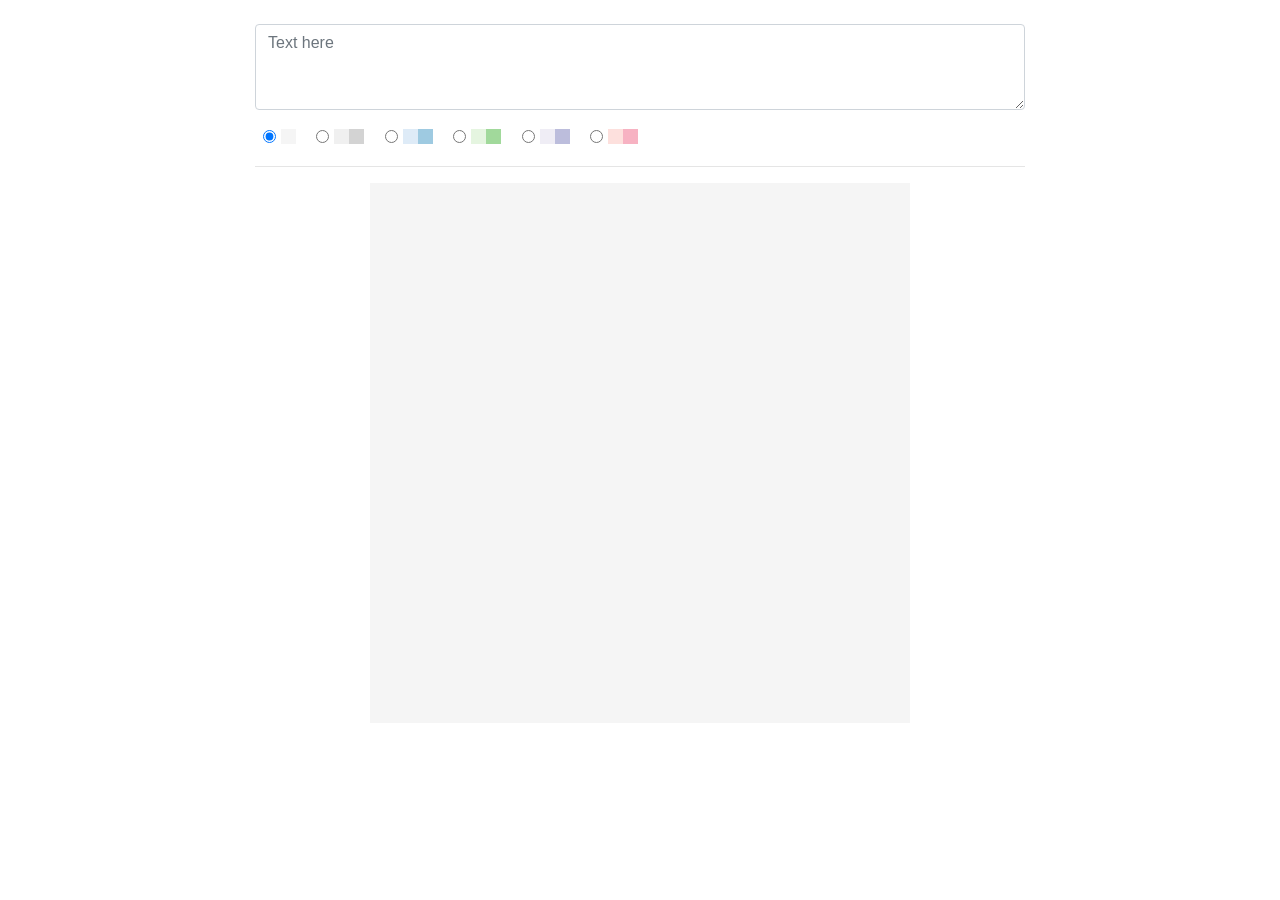
<file: index.html>
<html>
  <head>
    <link href="bootstrap.min.css" rel="stylesheet">
    <link href="style.css" rel="stylesheet">
    <link href="https://fonts.googleapis.com/css2?family=Noto+Serif&display=swap" rel="stylesheet"> 
    <script type="text/javascript" src="canvas.js"></script>
  </head>
  <body onload="load();">
    <div class="main container-fluid my-4">
      <form onsubmit="return false">
        <div class="form-group">
          <textarea class="form-control" id="input-textarea" rows="3" placeholder="Text here" onchange="handleSubmit()" onkeyup="handleSubmit()"></textarea>
        </div>

        <!-- background color -->
        <div class="form-check form-check-inline mx-2">
          <input class="form-check-input" type="radio" name="bgColorRadio" id="bgColor-grey" value="option1" onclick="handleSubmit()" checked="checked">
          <label class="form-check-label" for="bgColor-grey">
            <svg width="15" height="15">
              <rect fill="#f5f5f5" width="15" height="15" x="0"></rect>
            </svg>
          </label>
        </div>

        <div class="form-check form-check-inline mx-2">
          <input class="form-check-input" type="radio" name="bgColorRadio" id="bgColorRadio-greyGradient" value="option1" onclick="handleSubmit()">
          <label class="form-check-label" for="bgColorRadio-greyGradient">
            <svg width="30" height="15">
              <rect fill="#f0f0f0" width="15" height="15" x="0"></rect>
              <rect fill="#d3d3d3" width="15" height="15" x="15"></rect>
            </svg>
          </label>
        </div>

        <div class="form-check form-check-inline mx-2">
          <input class="form-check-input" type="radio" name="bgColorRadio" id="bgColorRadio-blue" value="option1" onclick="handleSubmit()">
          <label class="form-check-label" for="bgColorRadio-blue">
            <svg width="30" height="15">
              <rect fill="#deebf7" width="15" height="15" x="0"></rect>
              <rect fill="#9ecae1" width="15" height="15" x="15"></rect>
            </svg>
          </label>
        </div>

        <div class="form-check form-check-inline mx-2">
          <input class="form-check-input" type="radio" name="bgColorRadio" id="bgColorRadio-green" value="option1" onclick="handleSubmit()">
          <label class="form-check-label" for="bgColorRadio-green">
            <svg width="30" height="15">
              <rect fill="#e5f5e0" width="15" height="15" x="0"></rect>
              <rect fill="#a1d99b" width="15" height="15" x="15"></rect>
            </svg>
          </label>
        </div>

        <div class="form-check form-check-inline mx-2">
          <input class="form-check-input" type="radio" name="bgColorRadio" id="bgColorRadio-purple" value="option1" onclick="handleSubmit()">
          <label class="form-check-label" for="bgColorRadio-purple">
            <svg width="30" height="15">
              <rect fill="#efedf5" width="15" height="15" x="0"></rect>
              <rect fill="#bcbddc" width="15" height="15" x="15"></rect>
            </svg>
          </label>
        </div>

        <div class="form-check form-check-inline mx-2">
          <input class="form-check-input" type="radio" name="bgColorRadio" id="bgColorRadio-pink" value="option1" onclick="handleSubmit()">
          <label class="form-check-label" for="bgColorRadio-pink">
            <svg width="30" height="15">
              <rect fill="#fde0dd" width="15" height="15" x="0"></rect>
              <rect fill="#f7b2c2" width="15" height="15" x="15"></rect>
            </svg>
          </label>
        </div>
        <!-- end background color -->
      </form>

      <hr/>
      <div class="canvas-wrapper">
        <canvas id="canvas" width="1080" height="1080">
        </canvas>
      </div>
    </div>
  </body>
</html>
</file>
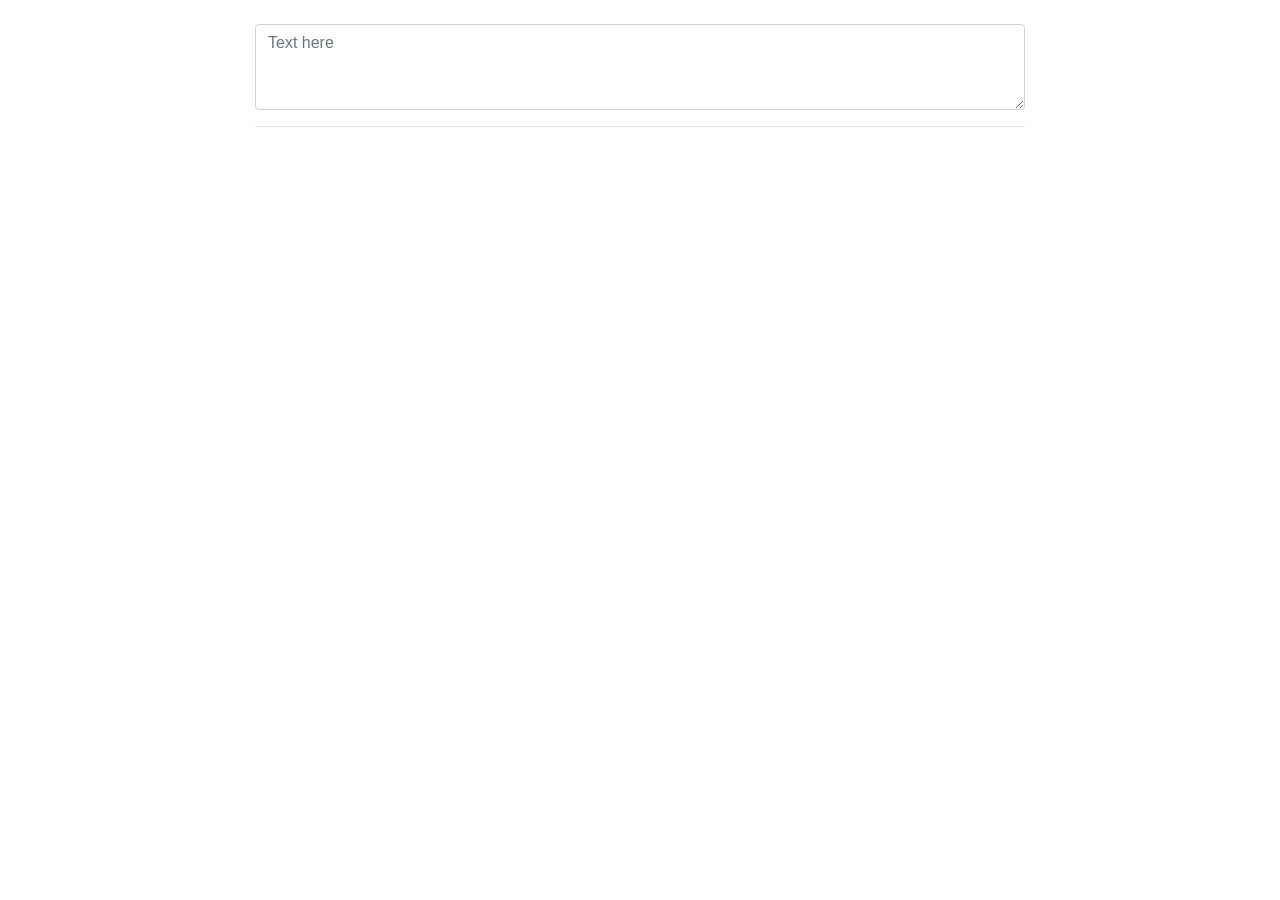
<file: canvas.html>
<html>
  <head>
    <link href="bootstrap.min.css" rel="stylesheet">
    <link href="https://fonts.googleapis.com/css2?family=Noto+Serif&display=swap" rel="stylesheet"> 
    <script type="text/javascript" src="canvas.js"></script>
  </head>
  <body onload="load();">
    <div class="container-fluid my-4" style="max-width:800px">
      <form onsubmit="return false">
        <div class="form-group">
          <textarea class="form-control" id="input-textarea" rows="3" placeholder="Text here" onchange="handleTextChange()" onkeyup="handleTextChange()"></textarea>
        </div>
      </form>

      <hr/>
      <div class="canvas-wrapper" style="text-align:center; max-width: 540px; margin: auto;">
        <canvas id="canvas" width="1080" height="1080" style="width: 100%">
        </canvas>
      </div>
    </div>
  </body>
</html>
</file>
<file: style.css>
.main {
    max-width: 800px;
}

.canvas-wrapper {
    text-align: center;
    max-width: 540px;
    margin: auto;
}

.canvas-wrapper canvas {
    width: 100%;
}

.color-cell {
    width: 15px;
    height: 15px;
}
</file>
